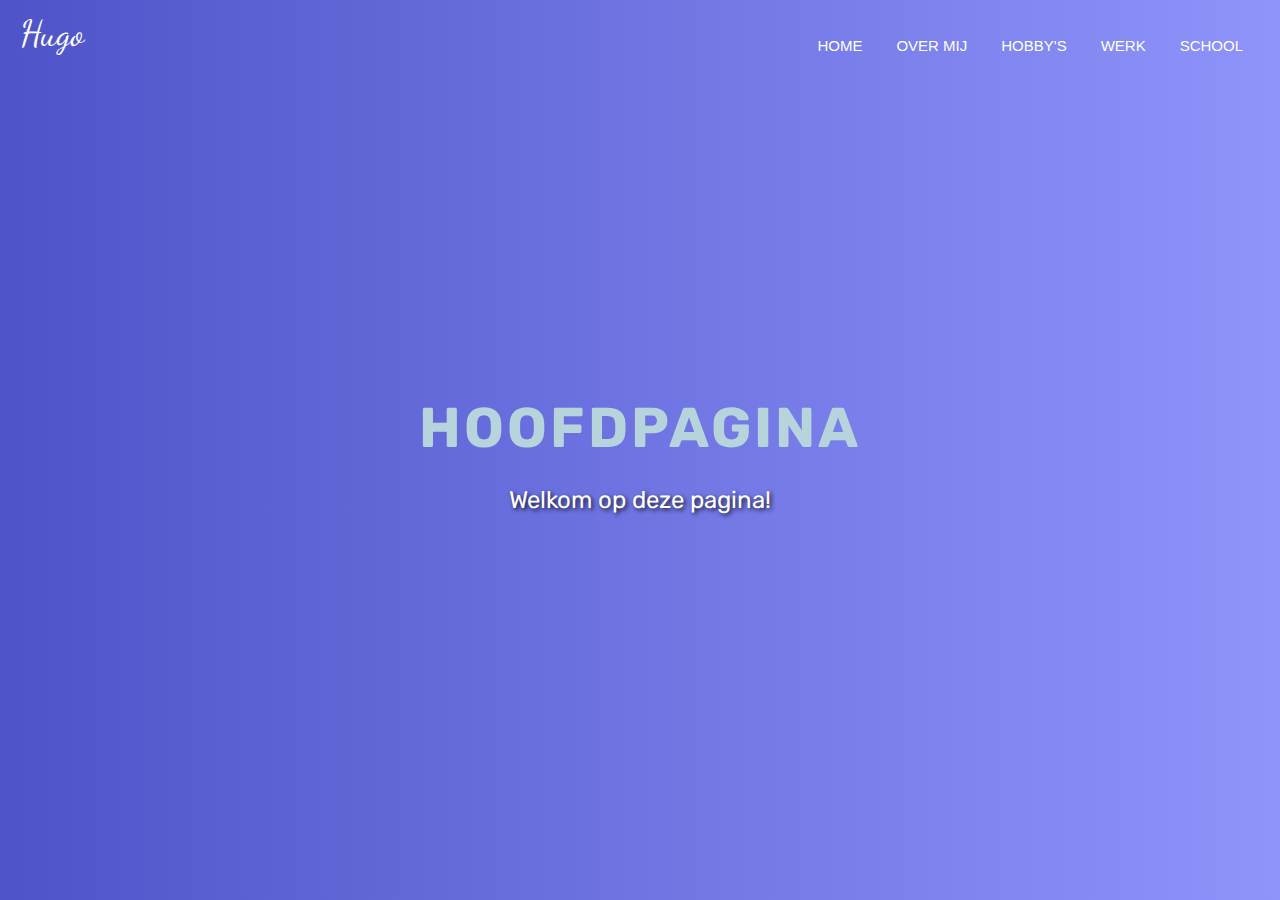
<file: index.html>
<html>
<head>
    <link href='https://fonts.googleapis.com/css?family=Rubik|Roboto' rel='stylesheet'>
	<link href='https://fonts.googleapis.com/css?family=Dancing Script' rel='stylesheet'>
    <link rel="stylesheet" type="text/css" href="styles.css"> 
</head>
<body style="background-color: black; font-family: 'Rubik'; margin: 0; padding: 0;">
<div class="container">
       <div class="area" >
               <ul class="circles">
                       <li></li>
                       <li></li>
                       <li></li>
                       <li></li>
                       <li></li>
                       <li></li>
                       <li></li>
                       <li></li>
                       <li></li>
                       <li></li>
               </ul>
       </div >

    <div class="content">
        <h1 class="h1headertext">Hoofdpagina</h1>    
        <p class="paragraphtext">Welkom op deze pagina!</p>
    </div>

    <div class="hugo-text">
        Hugo
    </div>

    <div class="button-container">
        <button onclick="location.href='index.html'">Home</button>
        <button onclick="location.href='Aboutme.html'">Over mij</button>
        <button onclick="location.href='Hobbys.html'">Hobby's</button>
        <button onclick="location.href='Werk.html'">Werk</button>
        <button onclick="location.href='School.html'">School</button>
    </div>
	</div>
</body>
</html>
</file>
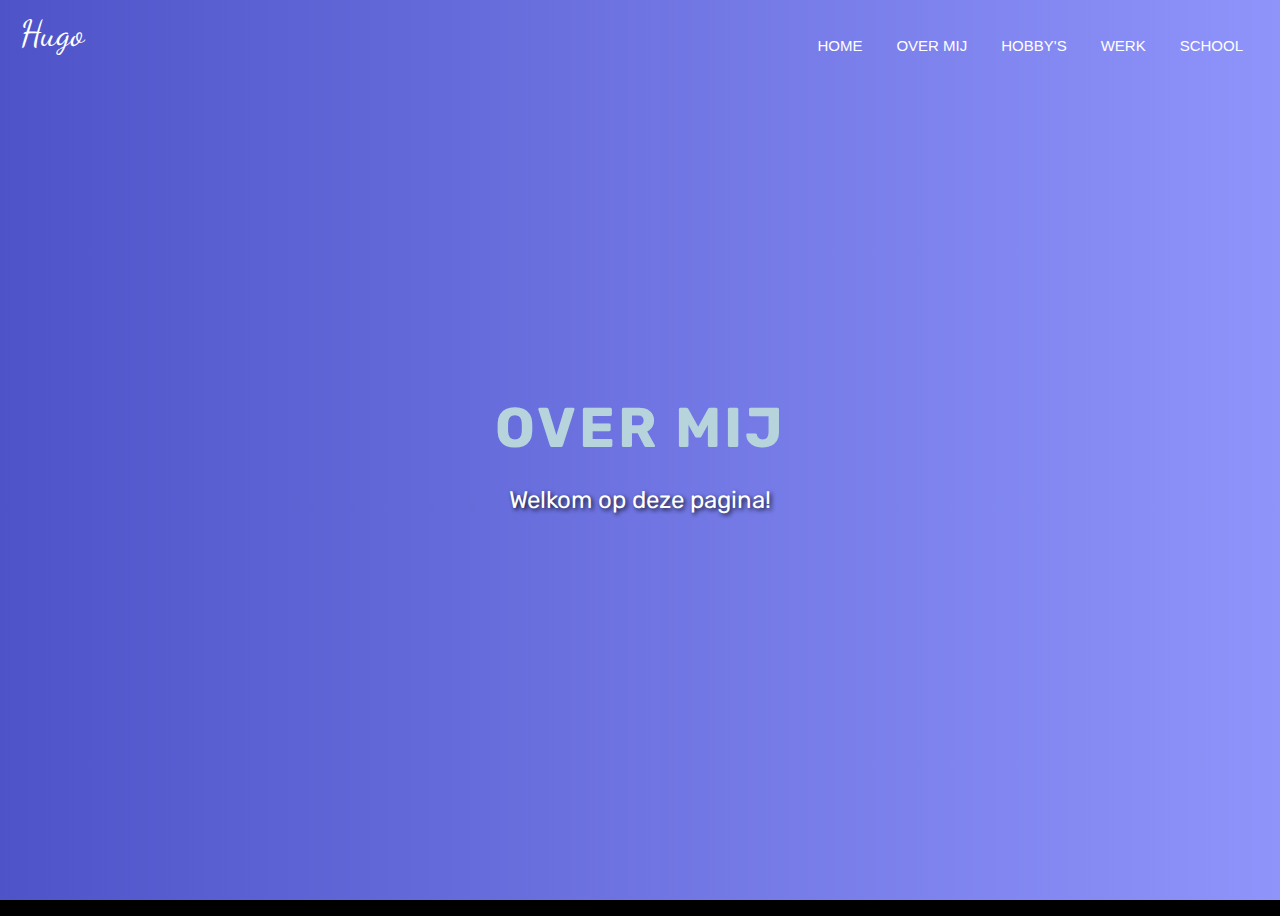
<file: Aboutme.html>
<html>
<head>
    <link href='https://fonts.googleapis.com/css?family=Rubik|Roboto' rel='stylesheet'>
	<link href='https://fonts.googleapis.com/css?family=Dancing Script' rel='stylesheet'>
    <link rel="stylesheet" type="text/css" href="styles.css"> 
</head>
<body style="background-color: black; font-family: 'Rubik'; margin: 0; padding: 0;">
      <div class="area" >
               <ul class="circles">
                       <li></li>
                       <li></li>
                       <li></li>
                       <li></li>
                       <li></li>
                       <li></li>
                       <li></li>
                       <li></li>
                       <li></li>
                       <li></li>
               </ul>
       </div >

    <div class="content">
        <h1 class="h1headertext">Over mij</h1>    
        <p class="paragraphtext">Welkom op deze pagina!</p>
    </div>

    <div class="hugo-text">
        Hugo
    </div>

    <div class="button-container">
        <button onclick="location.href='index.html'">Home</button>
        <button onclick="location.href='Aboutme.html'">Over mij</button>
        <button onclick="location.href='Hobbys.html'">Hobby's</button>
        <button onclick="location.href='Werk.html'">Werk</button>
        <button onclick="location.href='School.html'">School</button>
    </div>
</body>
</html>
</file>
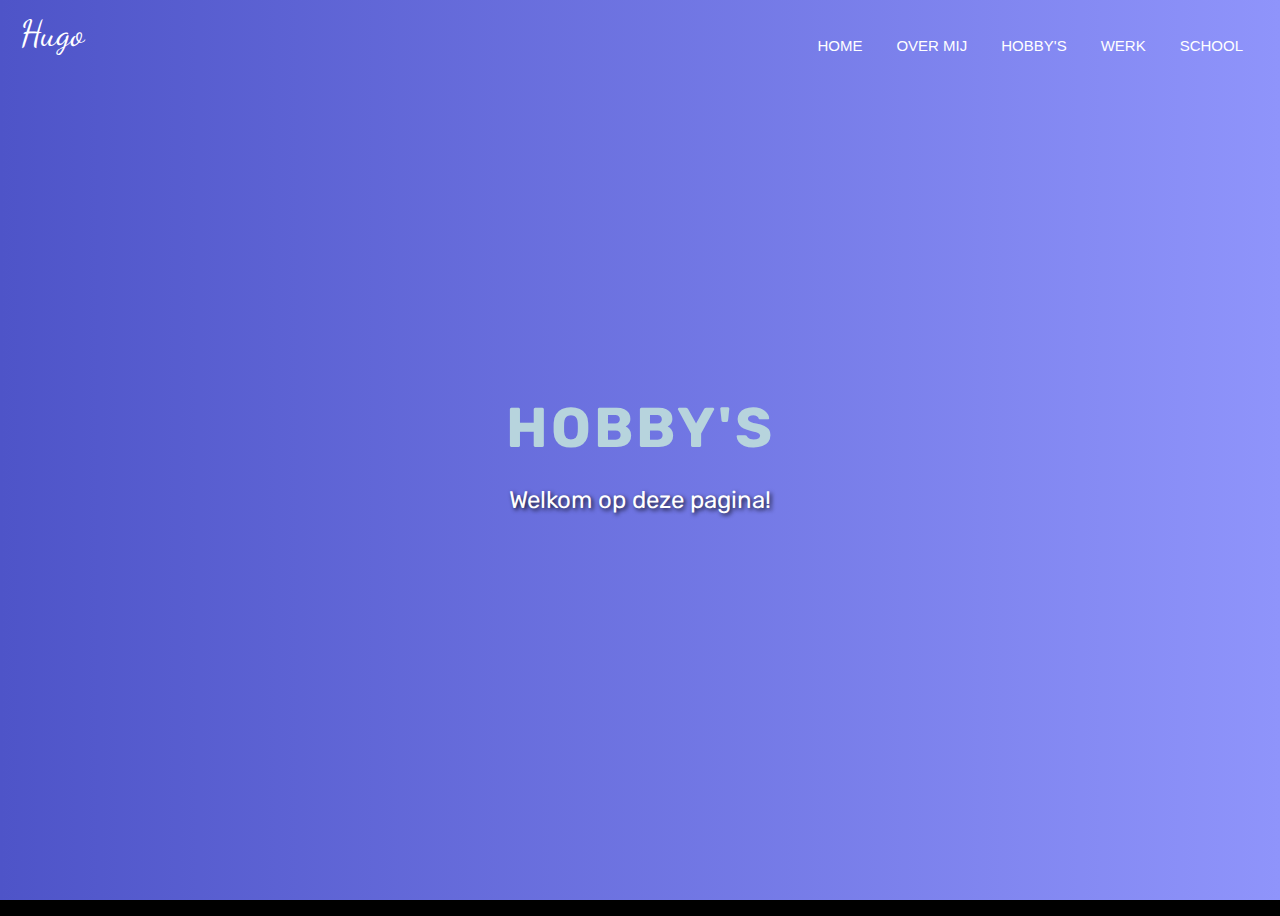
<file: Hobbys.html>
<html>
<head>
    <link href='https://fonts.googleapis.com/css?family=Rubik|Roboto' rel='stylesheet'>
	<link href='https://fonts.googleapis.com/css?family=Dancing Script' rel='stylesheet'>
    <link rel="stylesheet" type="text/css" href="styles.css"> 
</head>
<body style="background-color: black; font-family: 'Rubik'; margin: 0; padding: 0;">
      <div class="area" >
               <ul class="circles">
                       <li></li>
                       <li></li>
                       <li></li>
                       <li></li>
                       <li></li>
                       <li></li>
                       <li></li>
                       <li></li>
                       <li></li>
                       <li></li>
               </ul>
       </div >

    <div class="content">
        <h1 class="h1headertext">Hobby's</h1>    
        <p class="paragraphtext">Welkom op deze pagina!</p>
    </div>

    <div class="hugo-text">
        Hugo
    </div>

    <div class="button-container">
        <button onclick="location.href='index.html'">Home</button>
        <button onclick="location.href='Aboutme.html'">Over mij</button>
        <button onclick="location.href='Hobbys.html'">Hobby's</button>
        <button onclick="location.href='Werk.html'">Werk</button>
        <button onclick="location.href='School.html'">School</button>
    </div>
</body>
</html>
</file>
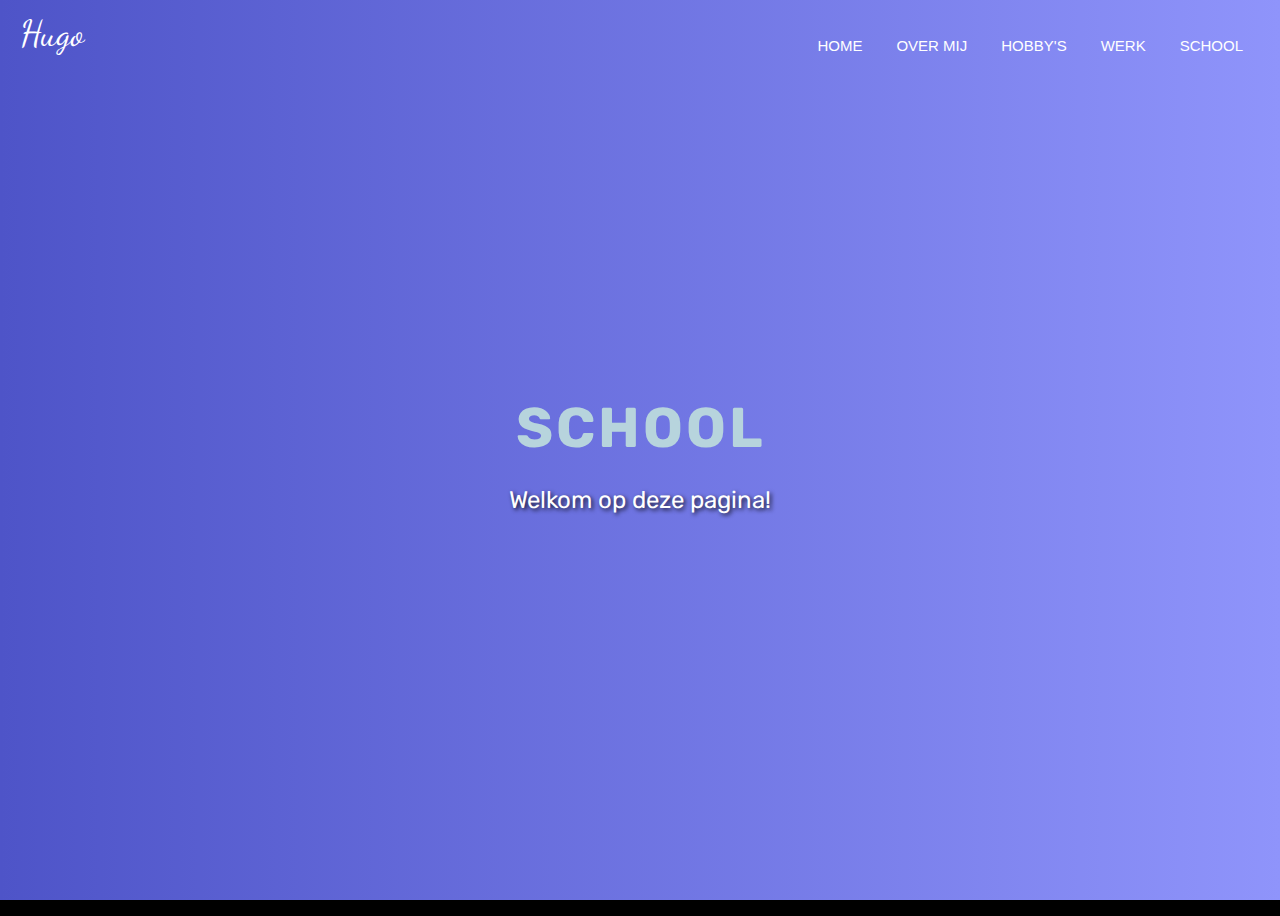
<file: School.html>
<html>
<head>
    <link href='https://fonts.googleapis.com/css?family=Rubik|Roboto' rel='stylesheet'>
	<link href='https://fonts.googleapis.com/css?family=Dancing Script' rel='stylesheet'>
    <link rel="stylesheet" type="text/css" href="styles.css"> 
</head>
<body style="background-color: black; font-family: 'Rubik'; margin: 0; padding: 0;">
       <div class="area" >
               <ul class="circles">
                       <li></li>
                       <li></li>
                       <li></li>
                       <li></li>
                       <li></li>
                       <li></li>
                       <li></li>
                       <li></li>
                       <li></li>
                       <li></li>
               </ul>
       </div >
	   
    <div class="content">
        <h1 class="h1headertext">School</h1>    
        <p class="paragraphtext">Welkom op deze pagina!</p>
    </div>

    <div class="hugo-text">
        Hugo
    </div>

    <div class="button-container">
        <button onclick="location.href='index.html'">Home</button>
        <button onclick="location.href='Aboutme.html'">Over mij</button>
        <button onclick="location.href='Hobbys.html'">Hobby's</button>
        <button onclick="location.href='Werk.html'">Werk</button>
        <button onclick="location.href='School.html'">School</button>
    </div>
</body>
</html>
</file>
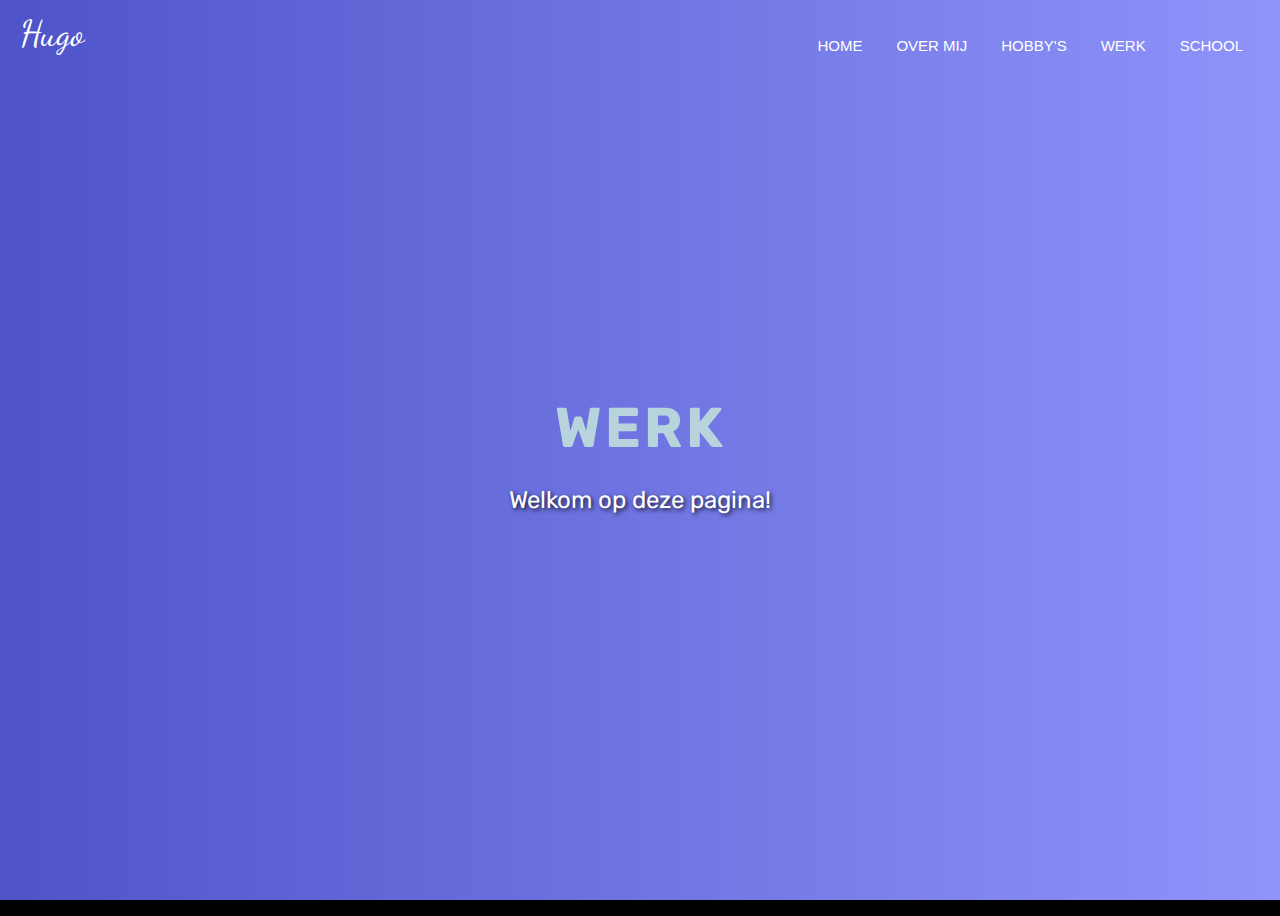
<file: Werk.html>
<html>
<head>
    <link href='https://fonts.googleapis.com/css?family=Rubik|Roboto' rel='stylesheet'>
	<link href='https://fonts.googleapis.com/css?family=Dancing Script' rel='stylesheet'>
    <link rel="stylesheet" type="text/css" href="styles.css"> 
</head>
<body style="background-color: black; font-family: 'Rubik'; margin: 0; padding: 0;">	

<div class="area" >
            <ul class="circles">
                    <li></li>
                    <li></li>
                    <li></li>
                    <li></li>
                    <li></li>
                    <li></li>
                    <li></li>
                    <li></li>
                    <li></li>
                    <li></li>
            </ul>
    </div >

    <div class="content">
        <h1 class="h1headertext">Werk</h1>    
        <p class="paragraphtext">Welkom op deze pagina!</p>
    </div>

    <div class="hugo-text">
        Hugo
    </div>

    <div class="button-container">
        <button onclick="location.href='index.html'">Home</button>
        <button onclick="location.href='Aboutme.html'">Over mij</button>
        <button onclick="location.href='Hobbys.html'">Hobby's</button>
        <button onclick="location.href='Werk.html'">Werk</button>
        <button onclick="location.href='School.html'">School</button>
    </div>
</body>
</html>
</file>
<file: styles.css>
body {
    margin: 0;
    padding: 0;
    background-color: black;
    font-family: 'Rubik';
    overflow: hidden;
}

.container {
    position: relative;
    width: 100%;
    height: 100vh;
    overflow: hidden;
}

.area {
    background: linear-gradient(to left, #8f94fb, #4e54c8);
    position: absolute;
    top: 0;
    left: 0;
    width: 100%;
    height: 100%;
    z-index: 1;
}

.circles {
    position: absolute;
    top: 0;
    left: 0;
    width: 100%;
    height: 100%;
    overflow: hidden;
}

.circles li {
    position: absolute;
    display: block;
    list-style: none;
    width: 20px;
    height: 20px;
    background: rgba(255, 255, 255, 0.2);
    animation: animate 25s linear infinite;
    bottom: -150px;
}

.circles li:nth-child(1) { left: 25%; width: 80px; height: 80px; animation-delay: 0s; }
.circles li:nth-child(2) { left: 10%; width: 20px; height: 20px; animation-delay: 2s; animation-duration: 12s; }
.circles li:nth-child(3) { left: 70%; width: 20px; height: 20px; animation-delay: 4s; }
.circles li:nth-child(4) { left: 40%; width: 60px; height: 60px; animation-delay: 0s; animation-duration: 18s; }
.circles li:nth-child(5) { left: 65%; width: 20px; height: 20px; animation-delay: 0s; }
.circles li:nth-child(6) { left: 75%; width: 110px; height: 110px; animation-delay: 3s; }
.circles li:nth-child(7) { left: 35%; width: 150px; height: 150px; animation-delay: 7s; }
.circles li:nth-child(8) { left: 50%; width: 25px; height: 25px; animation-delay: 15s; animation-duration: 45s; }
.circles li:nth-child(9) { left: 20%; width: 15px; height: 15px; animation-delay: 2s; animation-duration: 35s; }
.circles li:nth-child(10) { left: 85%; width: 150px; height: 150px; animation-delay: 0s; animation-duration: 11s; }

@keyframes animate {
    0% {
        transform: translateY(0) rotate(0deg);
        opacity: 1;
        border-radius: 0;
    }
    100% {
        transform: translateY(-1000px) rotate(720deg);
        opacity: 0;
        border-radius: 50%;
    }
}


.content {
    position: absolute;
    top: 50%;
    left: 50%;
    transform: translate(-50%, -50%);
    text-align: center;
    color: white;
    z-index: 2;
}

.h1headertext {
    font-size: 3.5em;
    color: #b7d4dd;
    margin-bottom: 20px;
    text-transform: uppercase;
    letter-spacing: 3px;
}

.paragraphtext {
    font-size: 1.5em;
    color: white;
    margin-top: 10px;
    line-height: 1.6;
    max-width: 800px;
    text-shadow: 2px 2px 4px rgba(0, 0, 0, 0.8);
}

.button-container {
    position: absolute;
    top: 20px;
    right: 20px;
    display: flex;
    flex-direction: row;
    background-color: transparent;
    z-index: 2;
}

.button-container button {
    background-color: transparent;
    color: white;
    text-transform: uppercase;
    border: 2px solid transparent;
    border-radius: 25px;
    padding: 10px;
    margin: 5px 5px;
    font-size: 15px;
    cursor: pointer;
    transition: background-color 0.3s, color 0.3s, border-color 0.3s;
}

.button-container button:hover {
    border-color: rgba(255, 255, 255, 0.75);
    background-color: rgba(255, 255, 255, 0.2);
    color: #b7d4dd;
}

.hugo-text {
    position: absolute;
    top: 12px;
    left: 20px;
    font-family: 'Dancing Script';
    color: white;
    font-size: 36px;
    z-index: 2;
}
</file>
